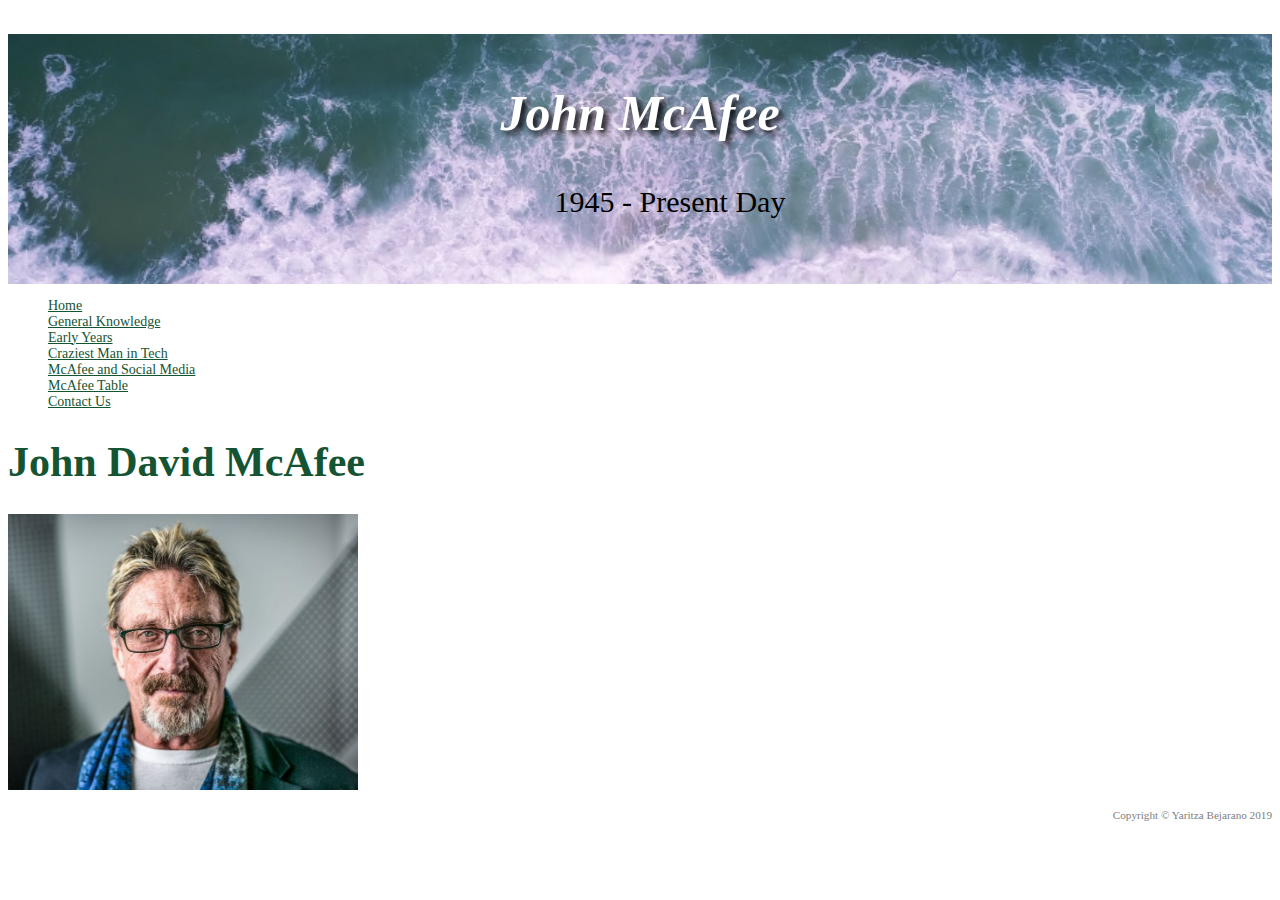
<file: index.html>
<!DOCTYPE html>
<html lang="en">
<head>
    <meta charset="UTF-8">
    <meta name="viewport" content="width=device-width, initial-scale=1.0">
    <meta http-equiv="X-UA-Compatible" content="ie=edge">
    <title>Home</title>
    <link rel="stylesheet" href="main.css">
    <link rel="shortcut icon" href="images/favicon.ico">
</head>
<body>
    <header>
        <div class="banner">
             <h1>John McAfee</h1>
             <p class="birth">1945 - Present Day</p>
        </div>        
        <nav>
            <ul>
                <li><a href="index.html">Home</a></li>
                <li><a href="GenKnow.html">General Knowledge</a></li>
                <li><a href="youth.html">Early Years</a></li>
                <li><a href="crazytech.html">Craziest Man in Tech</a></li>
                <li><a href="mcafeemedia.html">McAfee and Social Media</a></li>
                <li><a href="mcafeetable.html">McAfee Table</a></li>
                <li><a href="contact.html">Contact Us</a></li>
            </ul>
        </nav>

    </header>
    <main>
        <h1>John David McAfee</h1>
        <img src="images/JohnAlone.jpg" alt="An image of John McAfee" class="JohnAlone">

    </main>
    <footer>
        <p id="copyright">Copyright &copy; Yaritza Bejarano 2019</p>
    </footer>
</body>
</html>
</file>
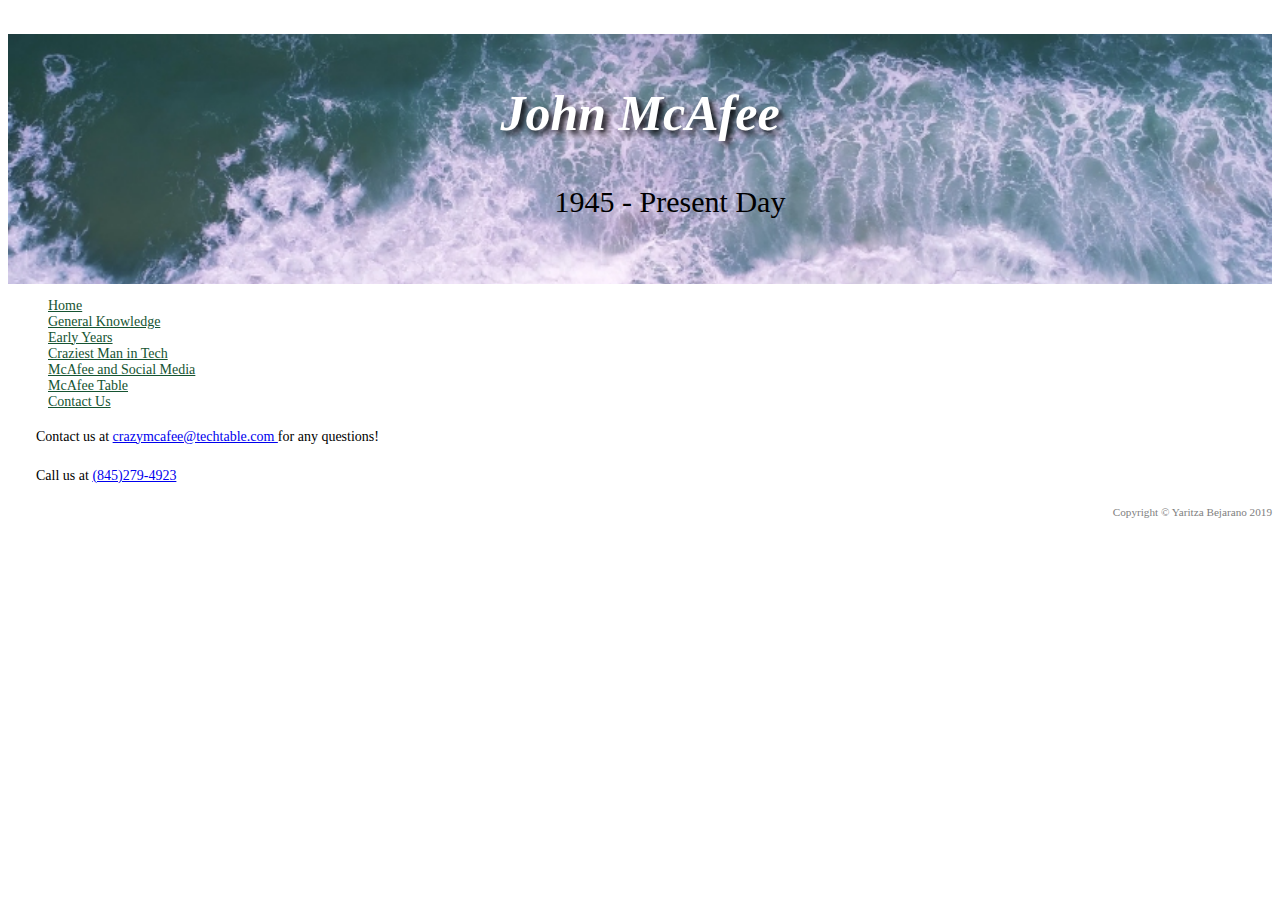
<file: contact.html>
<!DOCTYPE html>
<html lang="en">
<head>
    <meta charset="UTF-8">
    <meta name="viewport" content="width=device-width, initial-scale=1.0">
    <meta http-equiv="X-UA-Compatible" content="ie=edge">
    <title>Contact Page</title>
    <link rel="stylesheet" href="main.css">
    <link rel="shortcut icon" href="images/favicon.ico">
</head>
<body>
    <header>
        <div class="banner">
             <h1>John McAfee</h1>
             <p class="birth">1945 - Present Day</p>
        </div>
        <nav>
                <ul>
                    <li><a href="index.html">Home</a></li>
                    <li><a href="GenKnow.html">General Knowledge</a></li>
                    <li><a href="youth.html">Early Years</a></li>
                    <li><a href="crazytech.html">Craziest Man in Tech</a></li>
                    <li><a href="mcafeemedia.html">McAfee and Social Media</a></li>
                    <li><a href="mcafeetable.html">McAfee Table</a></li>
                    <li><a href="contact.html">Contact Us</a></li>
                </ul>
            </nav>
            
        <p>Contact us at <a href="mailto:crazymcafee@techtable.com?subject:I have so many questions"> crazymcafee@techtable.com </a> for any questions!</p>
        <p>Call us at <a href="tel:(845)-297-4923">(845)279-4923</a></p>

    </header>
    <footer>
        <p id="copyright">Copyright &copy; Yaritza Bejarano 2019</p>
    </footer>
</body>
</html>
</file>
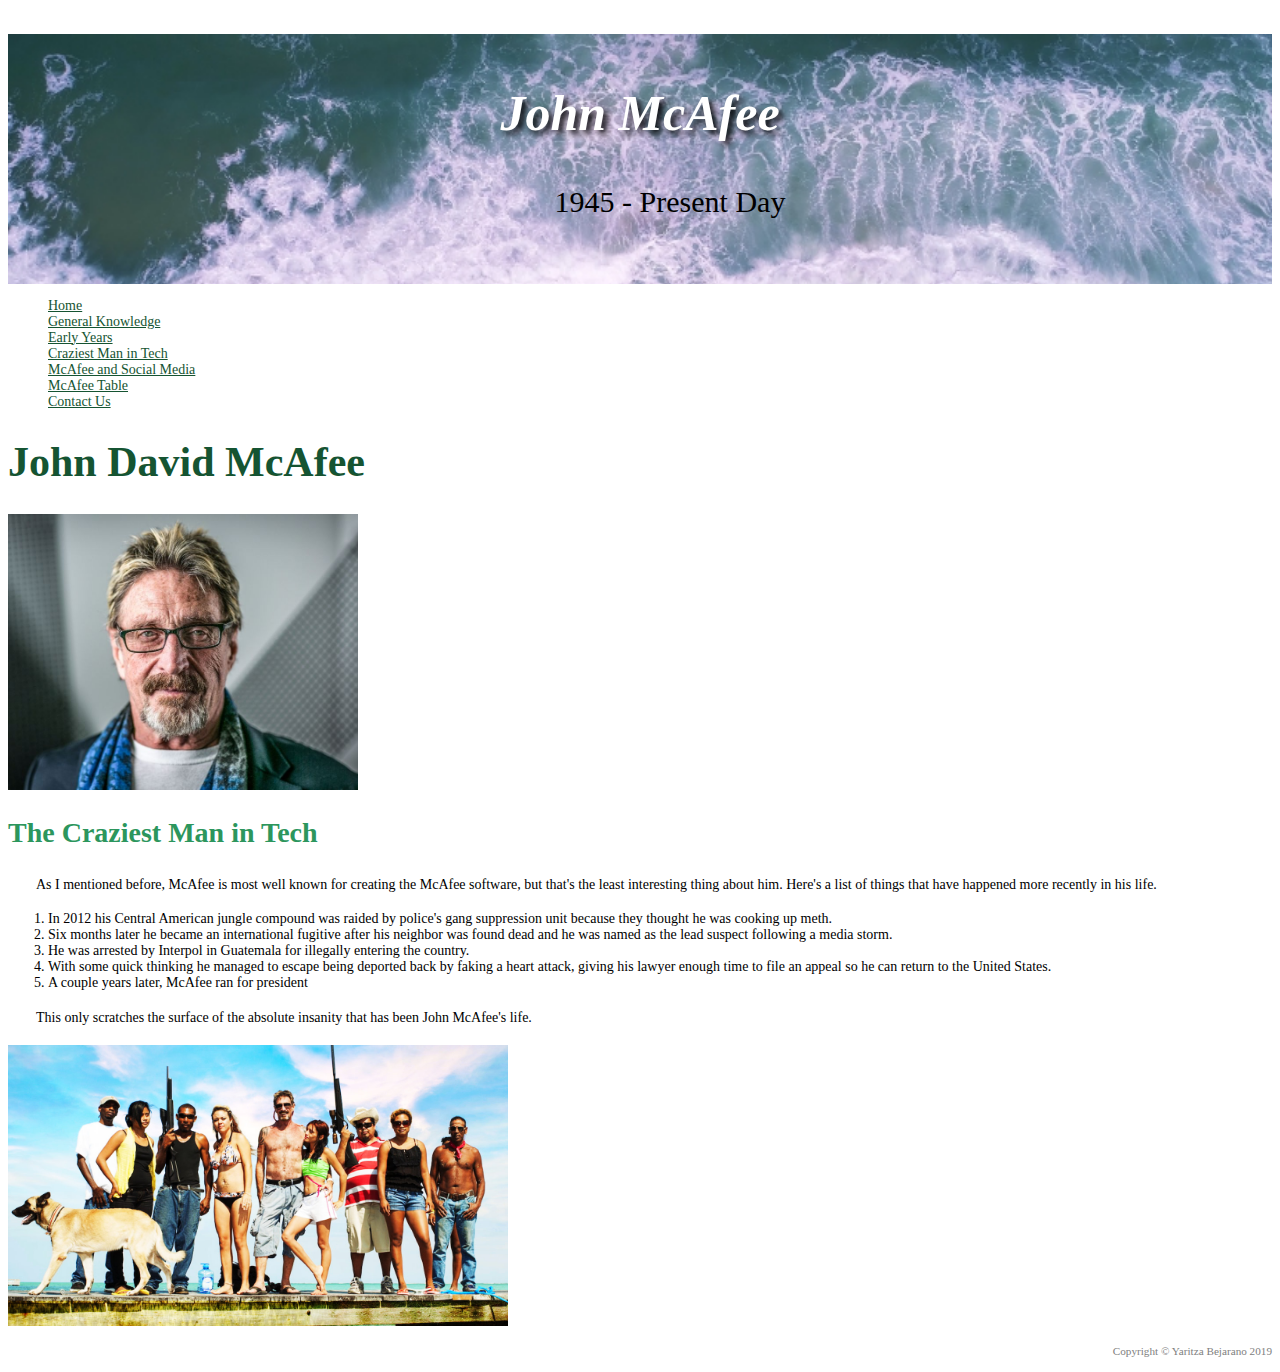
<file: crazytech.html>
<!DOCTYPE html>
<html lang="en">
<head>
    <meta charset="UTF-8">
    <meta name="viewport" content="width=device-width, initial-scale=1.0">
    <meta http-equiv="X-UA-Compatible" content="ie=edge">
    <title>Craziest Man in Tech</title>
    <link rel="stylesheet" href="main.css">
    <link rel="shortcut icon" href="images/favicon.ico">
</head>
<body>
    <header>
        <div class="banner">
             <h1>John McAfee</h1>
             <p class="birth">1945 - Present Day</p>
        </div>
        <nav>
                <ul>
                    <li><a href="index.html">Home</a></li>
                    <li><a href="GenKnow.html">General Knowledge</a></li>
                    <li><a href="youth.html">Early Years</a></li>
                    <li><a href="crazytech.html">Craziest Man in Tech</a></li>
                    <li><a href="mcafeemedia.html">McAfee and Social Media</a></li>
                    <li><a href="mcafeetable.html">McAfee Table</a></li>
                    <li><a href="contact.html">Contact Us</a></li>
                </ul>
            </nav>
    
    </header>
    <main>
        <h1>John David McAfee</h1>
        <img src="images/JohnAlone.jpg" alt="An image of John McAfee" class="JohnAlone">
       <section>
            <h2>The Craziest Man in Tech</h2>
        <p>As I mentioned before, McAfee is most well known for creating the McAfee software, but that's the least interesting thing about him. Here's a list of things that have 
            happened more recently in his life.</p>
            <ol>
                <li>In 2012 his Central American jungle compound was raided by police's gang suppression unit because they thought he was cooking up meth.</li>
                <li>Six months later he became an international fugitive after his neighbor was found dead and he was named as the lead suspect following a media storm.</li>
                <li>He was arrested by Interpol in Guatemala for illegally entering the country.</li>
                <li>With some quick thinking he managed to escape being deported back by faking a heart attack, giving his lawyer enough time to file an appeal so he can return to
                    the United States.</li>
                <li>A couple years later, McAfee ran for president</li>
            </ol>
        <p>This only scratches the surface of the absolute insanity that has been John McAfee's life.</p>
        <img src="images/johnnyboi.jpg" alt="John McAfee standing with his entourage on the beach armed with guns." class="JohnGroup">
        </section>
       
    </main>
    <footer>
        <p id="copyright">Copyright &copy; Yaritza Bejarano 2019</p>
    </footer>
</body>
</html>
</file>
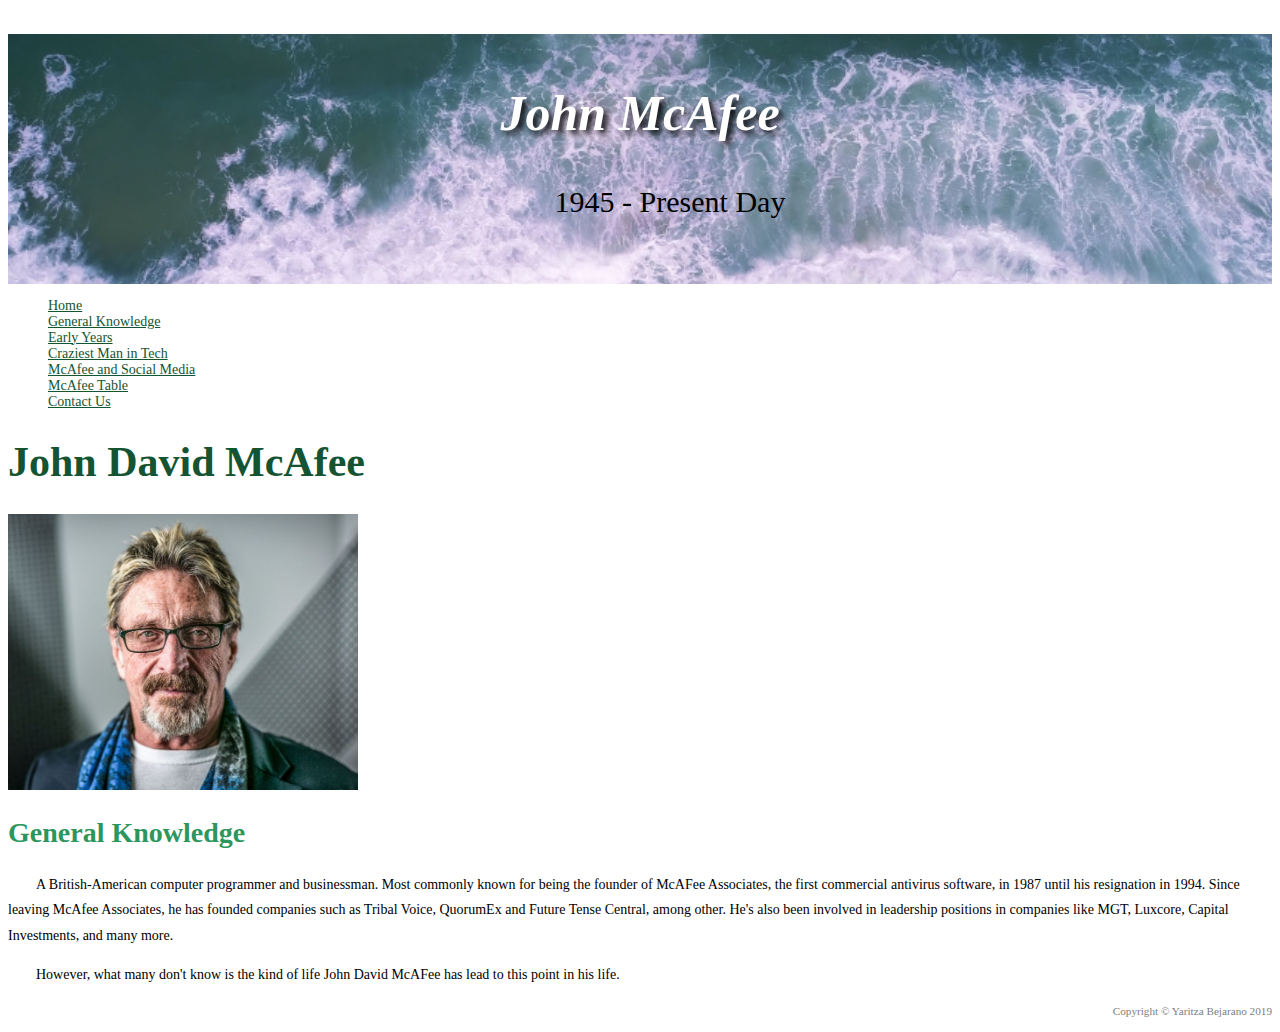
<file: GenKnow.html>
<!DOCTYPE html>
<html lang="en">
<head>
    <meta charset="UTF-8">
    <meta name="viewport" content="width=device-width, initial-scale=1.0">
    <meta http-equiv="X-UA-Compatible" content="ie=edge">
    <title>General Knowledge</title>
    <link rel="stylesheet" href="main.css">
    <link rel="shortcut icon" href="images/favicon.ico">
</head>
<body>
    <header>
        <div class="banner">
             <h1>John McAfee</h1>
             <p class="birth">1945 - Present Day</p>
        </div>
     <nav>
        <ul>
            <li><a href="index.html">Home</a></li>
            <li><a href="GenKnow.html">General Knowledge</a></li>
            <li><a href="youth.html">Early Years</a></li>
            <li><a href="crazytech.html">Craziest Man in Tech</a></li>
            <li><a href="mcafeemedia.html">McAfee and Social Media</a></li>
            <li><a href="mcafeetable.html">McAfee Table</a></li>
            <li><a href="contact.html">Contact Us</a></li>
        </ul>
    </nav>
    
    </header>
    <main>
        <h1>John David McAfee</h1>
        <img src="images/JohnAlone.jpg" alt="An image of John McAfee" class="JohnAlone">
       <section>
            <h2>General Knowledge</h2>
        <p>A British-American computer programmer and businessman. Most commonly known for being the founder of McAFee Associates, 
            the first commercial antivirus software, in 1987 until his resignation in 1994. Since leaving McAfee Associates, he has 
            founded companies such as Tribal Voice, QuorumEx and Future Tense Central, among other. He's also been involved in leadership 
            positions in companies like MGT, Luxcore, Capital Investments, and many more.</p>
        <p>However, what many don't know is the kind of life John David McAFee has lead to this point in his life.</p>
       </section>
       
    </main>
    <footer>
        <p id="copyright">Copyright &copy; Yaritza Bejarano 2019</p>
    </footer>
</body>
</html>
</file>
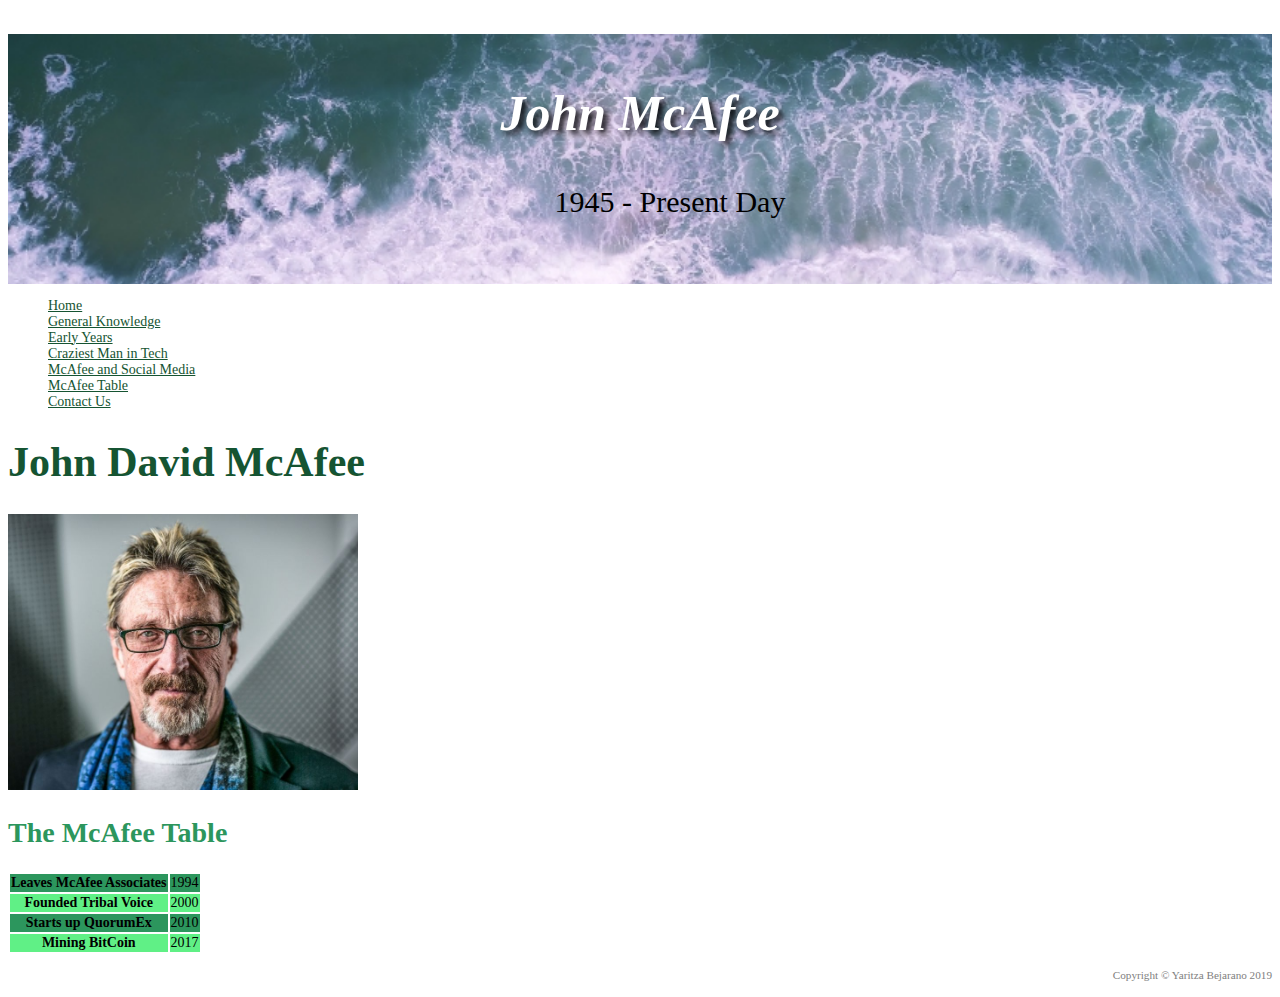
<file: mcafeetable.html>
<!DOCTYPE html>
<html lang="en">
<head>
    <meta charset="UTF-8">
    <meta name="viewport" content="width=device-width, initial-scale=1.0">
    <meta http-equiv="X-UA-Compatible" content="ie=edge">
    <title>McAfee Table</title>
    <link rel="stylesheet" href="main.css">
    <link rel="shortcut icon" href="images/favicon.ico">
</head>
<body>
    <header>
        <div class="banner">
             <h1>John McAfee</h1>
             <p class="birth">1945 - Present Day</p>
        </div>
        <nav>
                <ul>
                    <li><a href="index.html">Home</a></li>
                    <li><a href="GenKnow.html">General Knowledge</a></li>
                    <li><a href="youth.html">Early Years</a></li>
                    <li><a href="crazytech.html">Craziest Man in Tech</a></li>
                    <li><a href="mcafeemedia.html">McAfee and Social Media</a></li>
                    <li><a href="mcafeetable.html">McAfee Table</a></li>
                    <li><a href="contact.html">Contact Us</a></li>
                </ul>
            </nav>
    
    </header>
    <main>
        <h1>John David McAfee</h1>
        <img src="images/JohnAlone.jpg" alt="An image of John McAfee" class="JohnAlone">
        <section>
            <h2>The McAfee Table</h2>
            <table>
                <tr>
                     <th>Leaves McAfee Associates</th>
                     <td>1994</td>
                </tr>
                <tr> 
                    <th>Founded Tribal Voice</th>
                    <td>2000</td>
                </tr>
                <tr>
                    <th>Starts up QuorumEx</th>
                    <td>2010</td>
                </tr>
                <tr> 
                    <th>Mining BitCoin</th> 
                    <td>2017</td>
                </tr>
            </table>
        </section>
       
    </main>
    <footer>
        <p id="copyright">Copyright &copy; Yaritza Bejarano 2019</p>
    </footer>
</body>
</html>
</file>
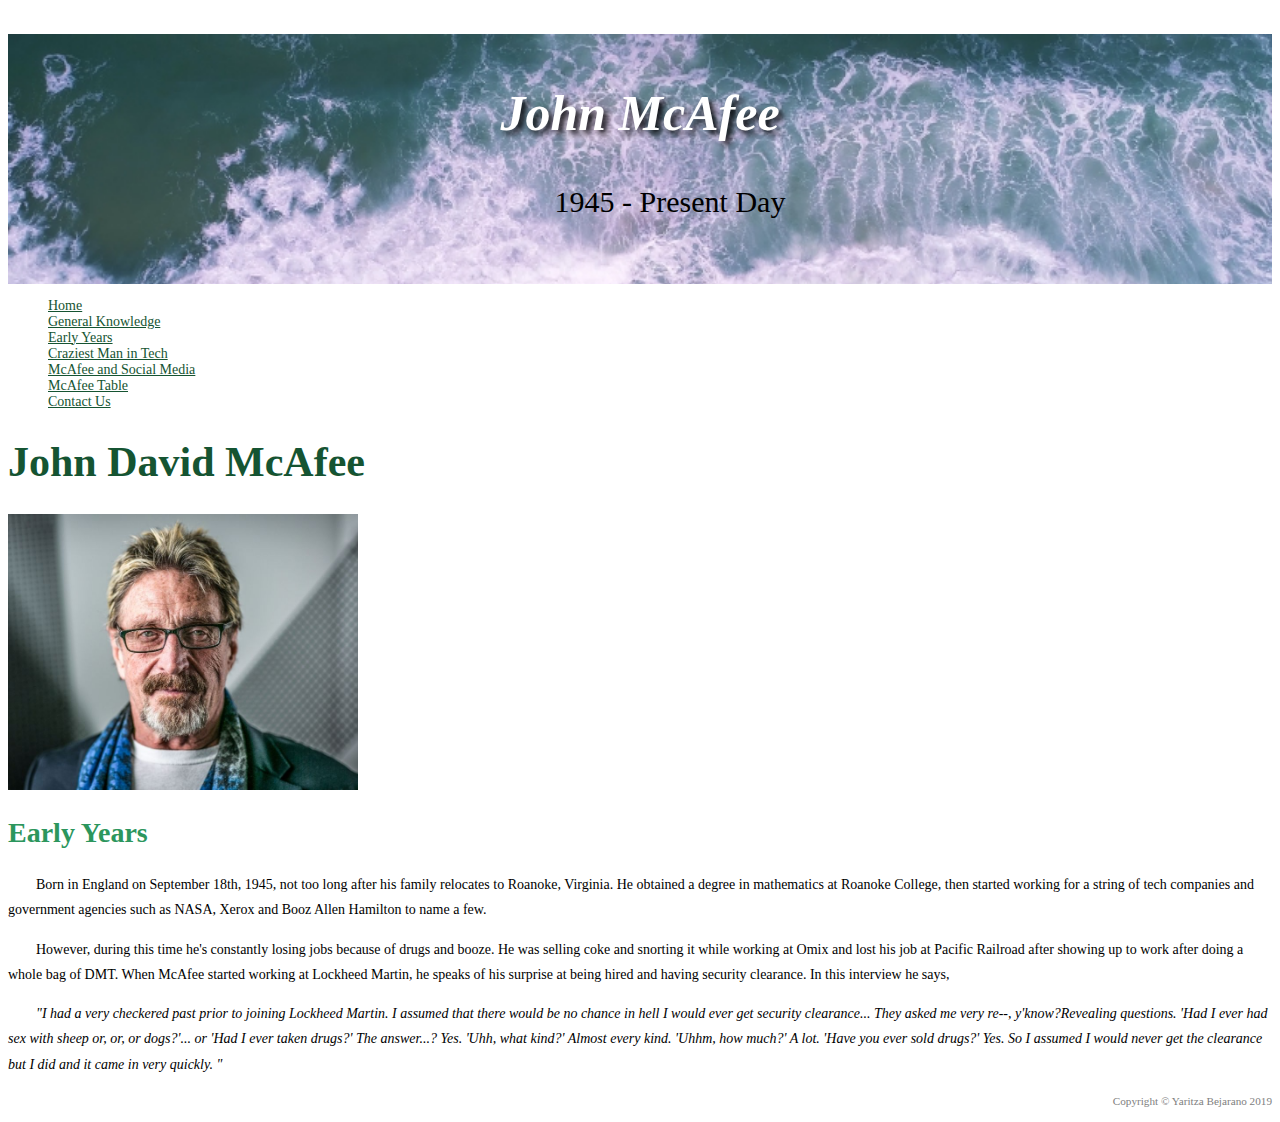
<file: youth.html>
<!DOCTYPE html>
<html lang="en">
<head>
    <meta charset="UTF-8">
    <meta name="viewport" content="width=device-width, initial-scale=1.0">
    <meta http-equiv="X-UA-Compatible" content="ie=edge">
    <title>Early Years</title>
    <link rel="stylesheet" href="main.css">
    <link rel="shortcut icon" href="images/favicon.ico">
</head>
<body>
    <header>
        <div class="banner">
             <h1>John McAfee</h1>
             <p class="birth">1945 - Present Day</p>
        </div>
        <nav>
                <ul>
                    <li><a href="index.html">Home</a></li>
                    <li><a href="GenKnow.html">General Knowledge</a></li>
                    <li><a href="youth.html">Early Years</a></li>
                    <li><a href="crazytech.html">Craziest Man in Tech</a></li>
                    <li><a href="mcafeemedia.html">McAfee and Social Media</a></li>
                    <li><a href="mcafeetable.html">McAfee Table</a></li>
                    <li><a href="contact.html">Contact Us</a></li>
                </ul>
            </nav>
    
    </header>
    <main>
        <h1>John David McAfee</h1>
        <img src="images/JohnAlone.jpg" alt="An image of John McAfee" class="JohnAlone">
       <section>
           <h2>Early Years</h2>
        <p>Born in England on September 18th, 1945, not too long after his family relocates to Roanoke, Virginia. He obtained a degree
            in mathematics at Roanoke College, then started working for a string of tech companies and government agencies such as 
            NASA, Xerox and Booz Allen Hamilton to name a few.</p>
        <p>However, during this time he's constantly losing jobs because of drugs and booze. He was selling coke and snorting it while 
            working at Omix and lost his job at Pacific Railroad after showing up to work after doing a whole bag of DMT. When McAfee started working 
            at Lockheed Martin, he speaks of his surprise at being hired and having security clearance. In this interview he says,</p> 
        <p class="interview">"I had a very checkered past prior to joining Lockheed Martin. I assumed that there would be no chance in hell I would ever get security clearance...
            They asked me very re--, y'know?Revealing questions. 'Had I ever had sex with sheep or, or, or dogs?'... or 'Had I ever taken drugs?' The
            answer...? Yes. 'Uhh, what kind?' Almost every kind. 'Uhhm, how much?' A lot. 'Have you ever sold drugs?' Yes. So I assumed I would never 
            get the clearance but I did and it came in very quickly. "</p> 
       </section>
    
    </main>
    <footer>
        <p id="copyright">Copyright &copy; Yaritza Bejarano 2019</p>
    </footer>
</body>
</html>
</file>
<file: main.css>
body {
    font-size: 14px;
}
.banner {
    background-image: url("images/wavyboi.jpg");
    height: 250px;
    background-size: cover;
}
.banner h1 {
    font-size: 50px;
    color: white;
    font-style: italic;
    text-align: center;
    padding-top: 50px;
    font-weight: 100px;
    text-shadow: 4px 4px 6px black;

}

.birth {
    text-align: center;
    font-size: 30px;
    padding-bottom: 100px;
    color: black;
}
h1 {
    color: #155432;
    font-size: 3em;
}
h2 {
    color: #2c965d;
    font-size: 2em;
}
.interview {
    font-style: italic
}
.interview:hover {
    color: #60f086;
}
.JohnAlone {
    width: 350px;
}
.JohnGroup {
    width: 500px;
}
#copyright {
    text-align: right;
    color: gray;
    font-size: 80%;
}
p {
    text-indent: 2em;
    line-height: 1.8em;
}
nav ul {
    list-style-type: none;
}
nav ul li a:hover,
nav ul li a:focus {
    font-size: 1.1em;
}
nav ul li a:link {
    color: #155432;
}
nav ul li a:visited {
    color: #2c965d;
}
nav ul li a:active {
    color: #a83832;
}
table tr:nth-child(even){
    background-color: #60f086;
}
table tr:nth-child(odd){
    background-color: #2c965d;
}
</file>
